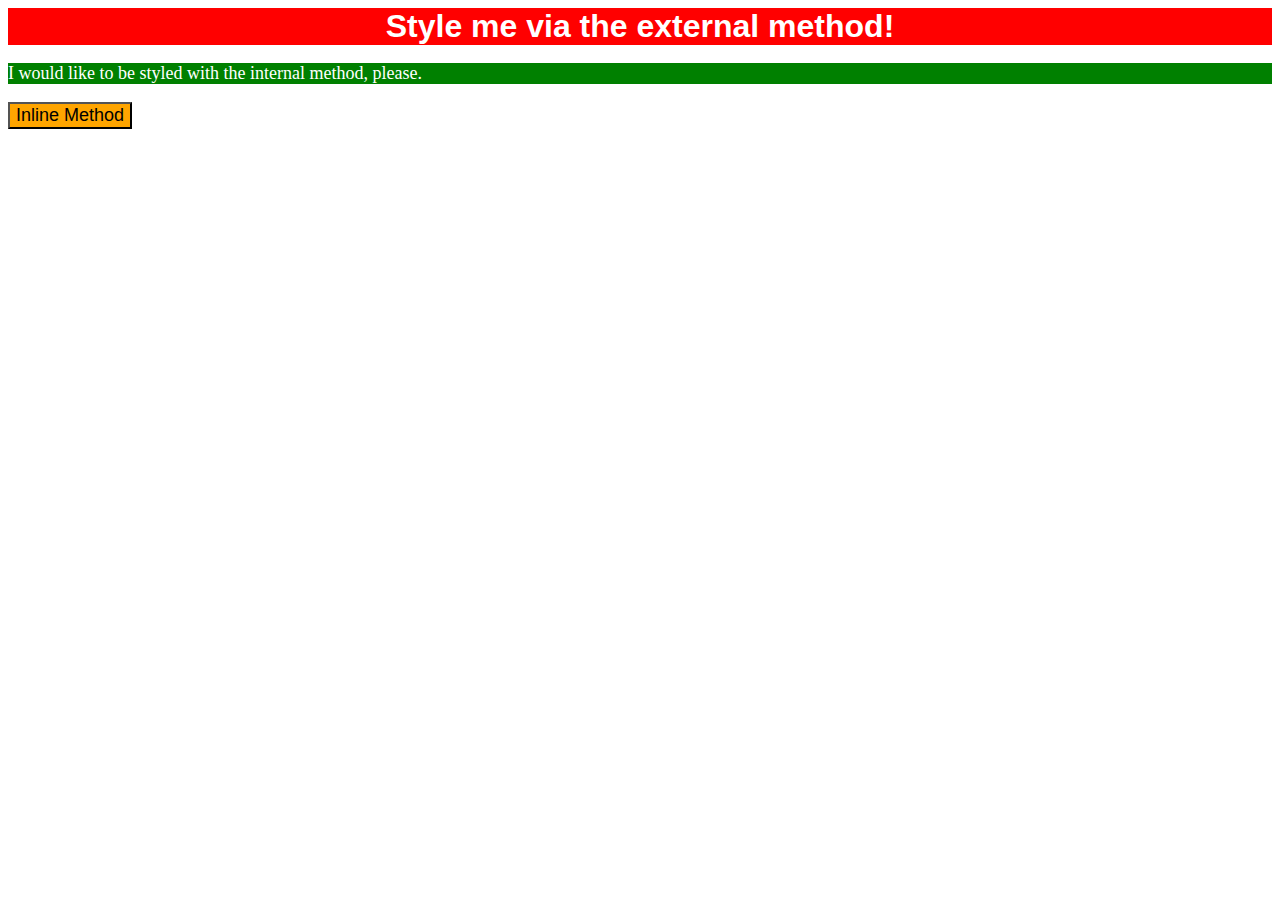
<file: foundations/01-css-methods/index.html>
<!DOCTYPE html>
<html lang="en">
  <head>
    <meta charset="UTF-8">
    <meta http-equiv="X-UA-Compatible" content="IE=edge">
    <meta name="viewport" content="width=device-width, initial-scale=1.0">
    <link rel="stylesheet" href="styles.css">
    <title>Methods for Adding CSS</title>
  </head>
  <body>
    <div>Style me via the external method!</div>
    <p>I would like to be styled with the internal method, please.</p>
    <button>Inline Method</button>



<!-- * `div`: a red background, white text, a font size of 32px, center aligned, and bold
* `p`: a green background, white text, and a font size of 18px
* `button`: an orange background and a font size of 18px -->


  </body>
</html>
</file>
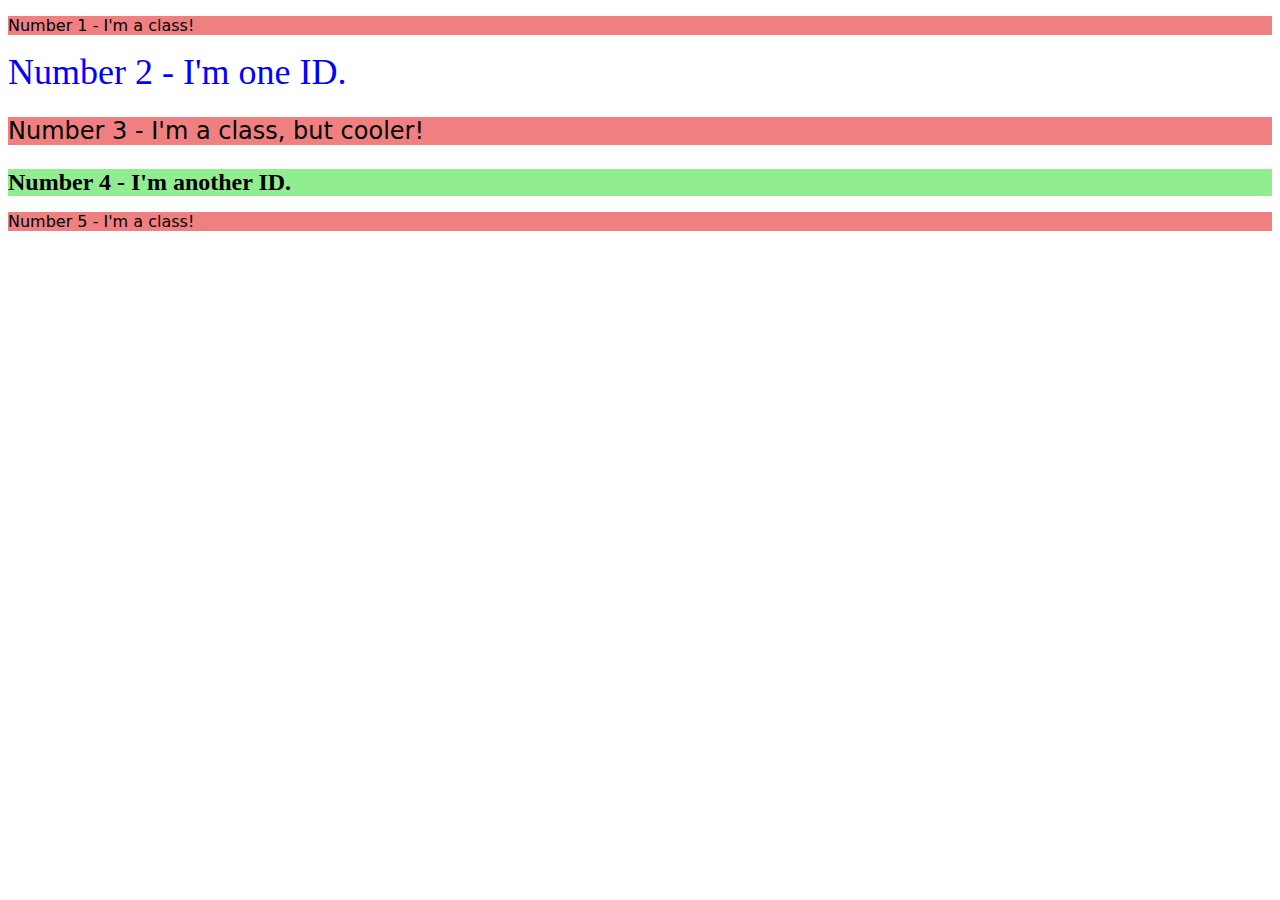
<file: foundations/02-class-id-selectors/index.html>
<!DOCTYPE html>
<html lang="en">
  <head>
    <meta charset="UTF-8">
    <meta http-equiv="X-UA-Compatible" content="IE=edge">
    <meta name="viewport" content="width=device-width, initial-scale=1.0">
    <title>Class and ID Selectors</title>
    <link rel="stylesheet" href="style.css">
  </head>
  <body>
    <p class="odd_number">Number 1 - I'm a class!</p>
    <div id="two">Number 2 - I'm one ID.</div>
    <p class="odd_number fontsize">Number 3 - I'm a class, but cooler!</p>
    <div id="four">Number 4 - I'm another ID.</div>
    <p class="odd_number">Number 5 - I'm a class!</p>
  </body>
</html>
</file>
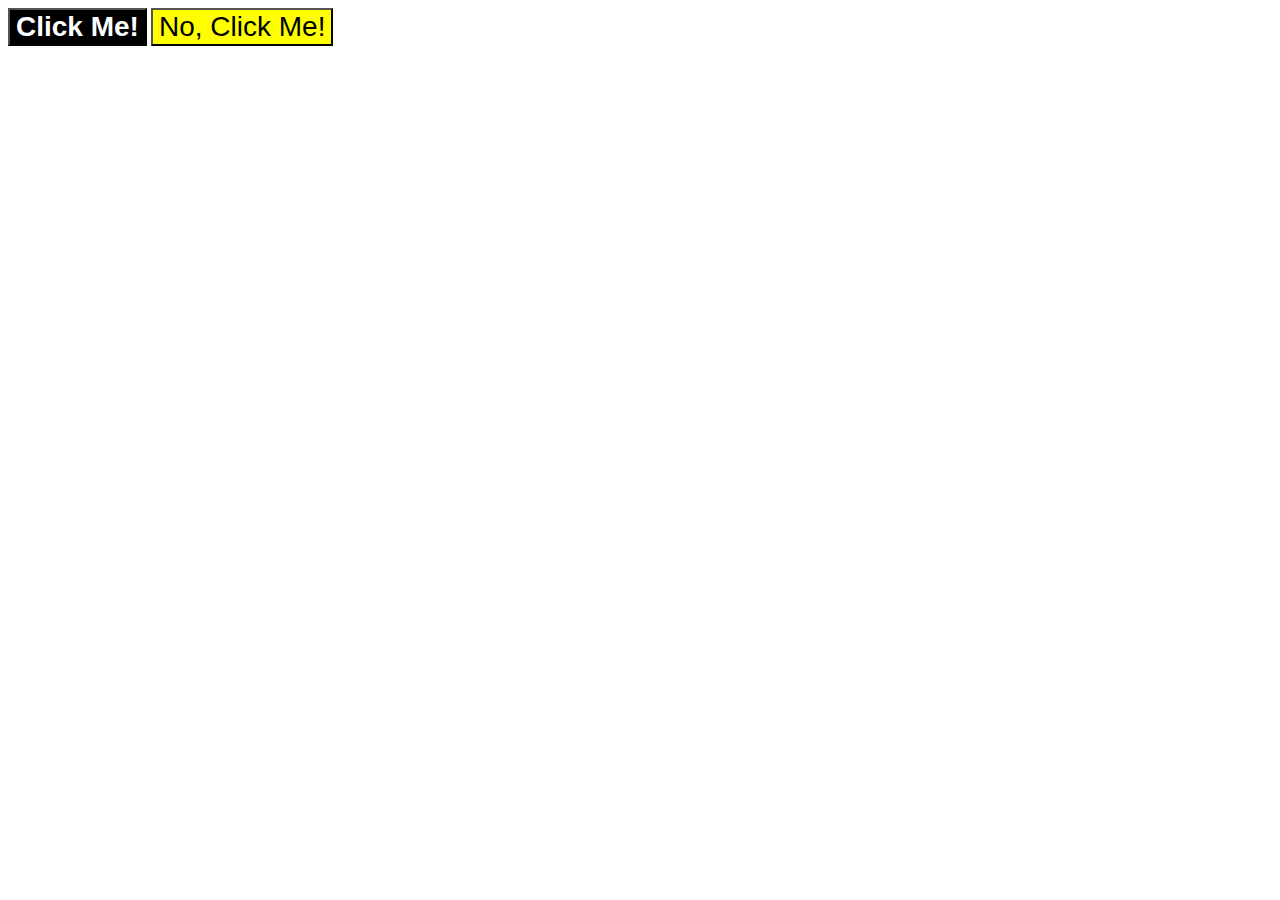
<file: foundations/03-grouping-selectors/index.html>
<!DOCTYPE html>
<html lang="en">
  <head>
    <meta charset="UTF-8">
    <meta http-equiv="X-UA-Compatible" content="IE=edge">
    <meta name="viewport" content="width=device-width, initial-scale=1.0">
    <title>Grouping Selectors</title>
    <link rel="stylesheet" href="style.css">
  </head>
  <body>
    <button class="first">Click Me!</button>
    <button class="second">No, Click Me!</button>
  </body>
</html>
</file>
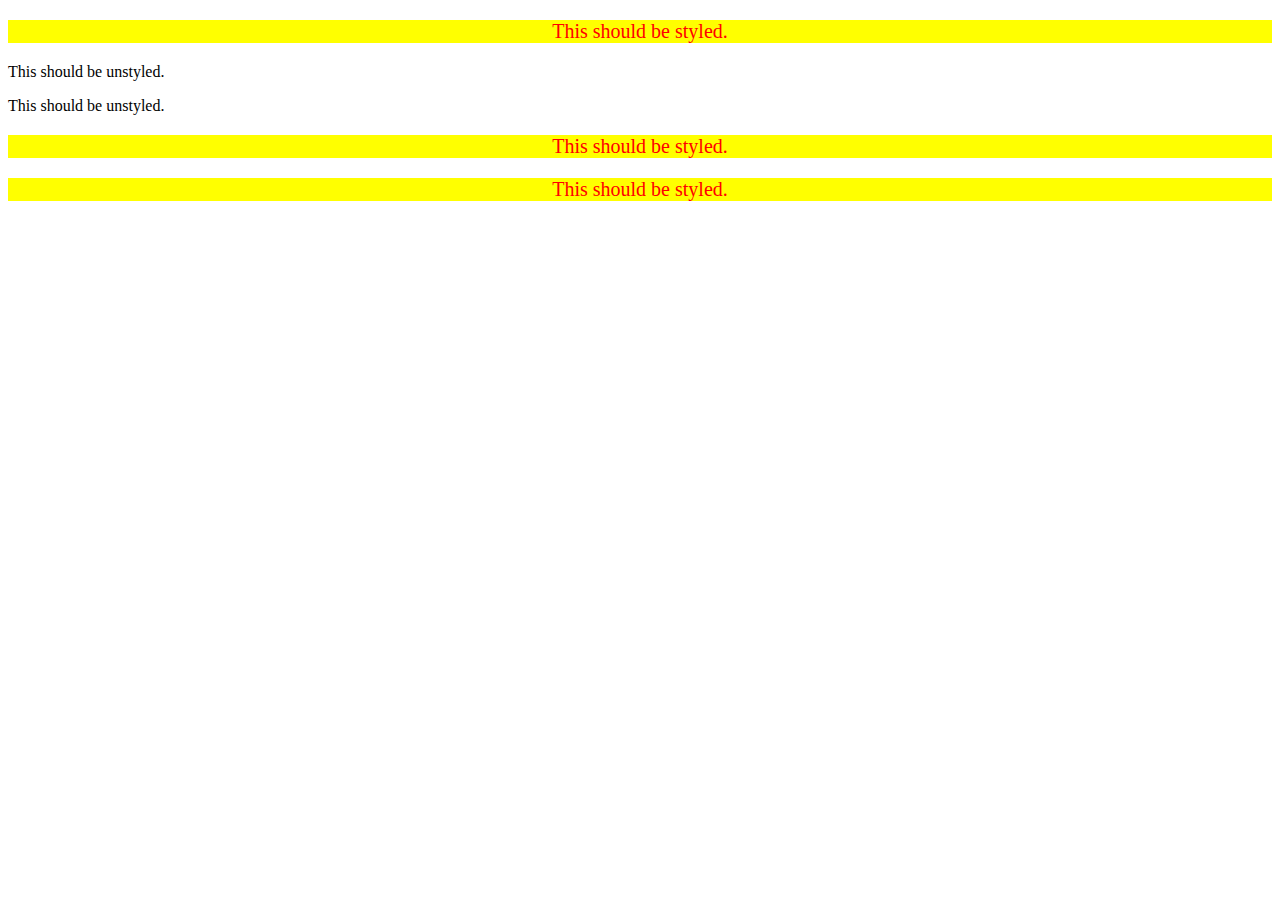
<file: foundations/05-descendant-combinator/index.html>
<!DOCTYPE html>
<html lang="en">
  <head>
    <meta charset="UTF-8">
    <meta http-equiv="X-UA-Compatible" content="IE=edge">
    <meta name="viewport" content="width=device-width, initial-scale=1.0">
    <title>Descendant Combinator</title>
    <link rel="stylesheet" href="style.css">
  </head>
  <body>

    <div class="container">
      <p class="text">This should be styled.</p>
    </div>

    <p class="text">This should be unstyled.</p>
    <p class="text">This should be unstyled.</p>

    <div class="container">
      <p class="text">This should be styled.</p>
      <p class="text">This should be styled.</p>
    </div>
     
<!-- put the assets in containers to add an overall effect to them -->
    

  </body>
</html>
</file>
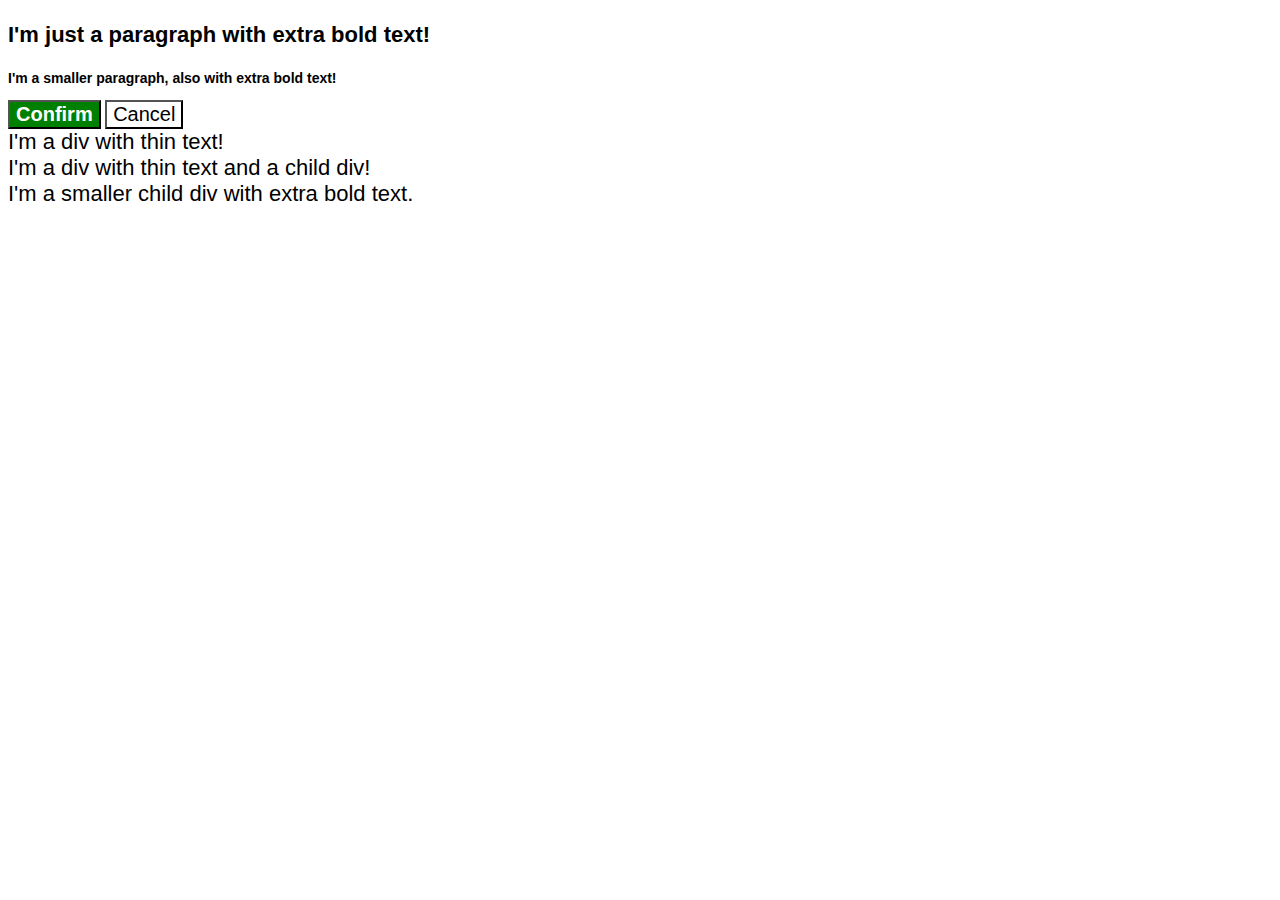
<file: foundations/06-cascade-fix/index.html>
<!DOCTYPE html>
<html lang="en">
  <head>
    <meta charset="UTF-8">
    <meta http-equiv="X-UA-Compatible" content="IE=edge">
    <meta name="viewport" content="width=device-width, initial-scale=1.0">
    <title>Fix the Cascade</title>
    <link rel="stylesheet" href="style.css">
  </head>

  <body>
    <p class="para">I'm just a paragraph with extra bold text!</p>
    <p class="para small-para">I'm a smaller paragraph, also with extra bold text!</p>

    <button id="confirm-button" class="button confirm">Confirm</button>
    <button id="cancel-button" class="button cancel">Cancel</button>

    <div class="text">I'm a div with thin text!</div>
    <div class="text">I'm a div with thin text and a child div!
      <div class="text child">I'm a smaller child div with extra bold text.</div>
    </div>
  </body>
</html>
</file>
<file: foundations/01-css-methods/styles.css>
div{
    background-color:red;
    color: white;
    font-size: 32px ;
    text-align: center;
    font-family: Arial, Helvetica, sans-serif ;
    font-weight: bold;

}

p{
    background-color: green;
    color: white;
    font-size: 18px;

}

button{
    background-color: orange;
    font-size: 18px;
}

/* * `div`: a red background, white text, a font size of 32px, center aligned, and bold */
/* * `p`: a green background, white text, and a font size of 18px */
/* * `button`: an orange background and a font size of 18px */
</file>
<file: foundations/02-class-id-selectors/style.css>
.odd_number{
    background-color: lightcoral;
    font-family: Verdana,DejaVu Sans, sans-serif;

}

.fontsize{
    font-size: 24px;
}

#two{
    color: blue;
    font-size: 36px;
}

#four{
    background-color: lightgreen;
    font-size: 24px;
    font-weight: bold;
}

/* 

* **The third element**: in addition to the styles for all odd numbered elements, add a font size of 24px




*/
</file>
<file: foundations/03-grouping-selectors/style.css>
/* * **The first element**: a black background, white text color, and a bold font weight
* **The second element**: a yellow background
* **Both elements**: a font size of 28px and a list of fonts containing `Helvetica` and `Times New Roman`, with `sans-serif` as a fallback 
 */

 .first{
    background-color: black;
    color: white;
    font-weight: bold;
 }

 .second{
    background-color: yellow;
 }

 .first,
 .second{
    font-size: 28px;
    font-family: helvetica, 'Times New Roman', Times, sans-serif;
 }
</file>
<file: foundations/05-descendant-combinator/style.css>
/* * Only the `p` elements that are descendants of the `div` element should have a yellow background, red text, a font size of 20px, and center aligned.
 */

 .container .text
 /* add a space */

{
    background-color: yellow;
    color: red;
    font-size: 20px;
    text-align: center;

}


/*What are we doing here*/
</file>
<file: foundations/06-cascade-fix/style.css>
body {
  font-family: Arial, Helvetica, sans-serif;
}

.para,
.small-para {
  color: hsl(0, 0%, 0%);
  font-weight: 800;
}


.para {
  font-size: 22px;
}

.small-para {
  font-size: 14px;
  font-weight: 800;
}


.button {
  background-color: rgb(255, 255, 255);
  color: rgb(0, 0, 0);
  font-size: 20px;
}

div.child {
  color: rgb(0, 0, 0);
  font-weight: 800;
  font-size: 14px;
}

div.text {
  color: rgb(0, 0, 0);
  font-size: 22px;
  font-weight: 100;
}

.confirm {
    background: green;
    color: white;
    font-weight: bold;
  }
</file>
